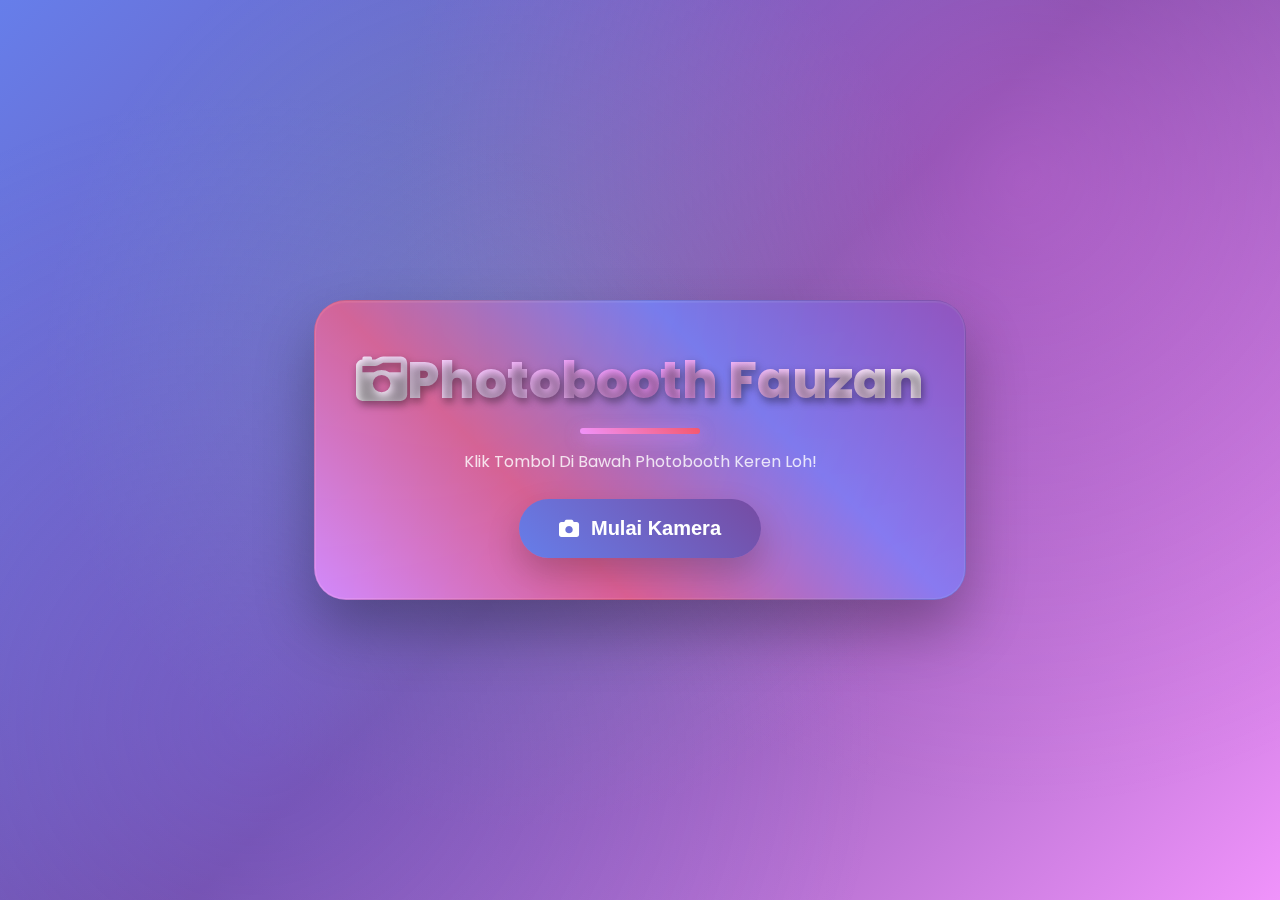
<file: index.html>
<!DOCTYPE html>
<html lang="id">

<head>
    <meta charset="UTF-8">
    <meta name="viewport" content="width=device-width, initial-scale=1.0">
    <title>✨ Photobooth Fauzan ✨</title>
    <link href="https://fonts.googleapis.com/css2?family=Poppins:wght@300;400;500;600;700;800&display=swap"
        rel="stylesheet">
    <link rel="stylesheet" href="https://cdnjs.cloudflare.com/ajax/libs/font-awesome/6.0.0-beta3/css/all.min.css">
    <link rel="stylesheet" href="style.css">
</head>

<body>
    <div class="photobooth-container">
        <h1 class="title"><i class="fas fa-camera-retro"></i>Photobooth Fauzan</h1>
        

        <div id="startSection">
            <div class="status">Klik Tombol Di Bawah Photobooth Keren Loh!</div> 
            <br> 
            <div class="controls">
                <button class="start-btn" onclick="startCamera()">
                    <i class="fas fa-camera"></i> Mulai Kamera
                </button>
            </div>
        </div>

        <div id="cameraSection" class="hidden">
            <div class="mode-selector">
                <button class="mode-btn active" onclick="setMode('single')">
                    <i class="fas fa-camera"></i> Single
                </button>
                <button class="mode-btn" onclick="setMode('strip')">
                    <i class="fas fa-images"></i> Photo Strip
                </button>
                <button class="mode-btn" onclick="setMode('collage')">
                    <i class="fas fa-th-large"></i> Collage
                </button>
            </div>

            <div class="camera-container">
                <video id="videoElement" autoplay playsinline muted></video>
                <canvas id="canvas" style="display: none;"></canvas>
                <div id="frameOverlay" class="frame-overlay"></div>
                <div id="effectOverlay" class="effect-overlay"></div>
                <div id="countdown" class="countdown"></div>
            </div>

            <div class="controls">
                <div class="control-section">
                    <div class="section-title">🎨 Filter</div>
                    <div class="filter-controls">
                        <button class="filter-btn active" onclick="setFilter('none')">
                            <i class="fas fa-eye"></i> Normal
                        </button>
                        <button class="filter-btn" onclick="setFilter('grayscale')">
                            <i class="fas fa-adjust"></i> B&W
                        </button>
                        <button class="filter-btn" onclick="setFilter('sepia')">
                            <i class="fas fa-sun"></i> Sepia
                        </button>
                        <button class="filter-btn" onclick="setFilter('vintage')">
                            <i class="fas fa-film"></i> Vintage
                        </button>
                        <button class="filter-btn" onclick="setFilter('cool')">
                            <i class="fas fa-snowflake"></i> Cool
                        </button>
                        <button class="filter-btn" onclick="setFilter('warm')">
                            <i class="fas fa-fire"></i> Warm
                        </button>
                    </div>
                </div>

                <div class="control-section">
                    <div class="section-title">🖼️ Frame</div>
                    <div class="filter-controls">
                        <button class="frame-btn active" onclick="setFrame('none')">
                            <i class="fas fa-times"></i> No Frame
                        </button>
                        <button class="frame-btn" onclick="setFrame('vintage')">
                            <i class="fas fa-border-style"></i> Vintage
                        </button>
                        <button class="frame-btn" onclick="setFrame('emoji')">
                            <i class="far fa-grin-stars"></i> Emoji
                        </button>
                        <button class="frame-btn" onclick="setFrame('neon')">
                            <i class="fas fa-bolt"></i> Neon
                        </button>
                        <button class="frame-btn" onclick="setFrame('elegant')">
                            <i class="fas fa-crown"></i> Elegant
                        </button>
                        <button class="frame-btn" onclick="setFrame('polaroid')">
                            <i class="fas fa-camera"></i> Polaroid
                        </button>
                    </div>
                </div>

                <button class="capture-btn" onclick="capturePhoto()">
                    <i class="fas fa-camera"></i>
                </button>

                <div class="status" id="status">Siap untuk mengambil foto!</div>
            </div>

            <div id="progressContainer" class="hidden">
                <div class="progress-bar">
                    <div class="progress-fill" id="progressFill"></div>
                </div>
                <div class="strip-status" id="stripStatus">Foto 1 dari 4</div>
            </div>

            <div id="photoResults" class="hidden">
                <div class="section-title">📸 Hasil Foto</div>
                <div id="photoContainer"></div>
                <div class="controls">
                    <button class="start-btn" onclick="resetPhotobooth()">
                        <i class="fas fa-redo"></i> Ambil Foto Lagi
                    </button>
                </div>
            </div>
        </div>
    </div>

    <div id="flash" class="flash"></div>

    <script src="script.js"></script>
</body>

</html>
</file>
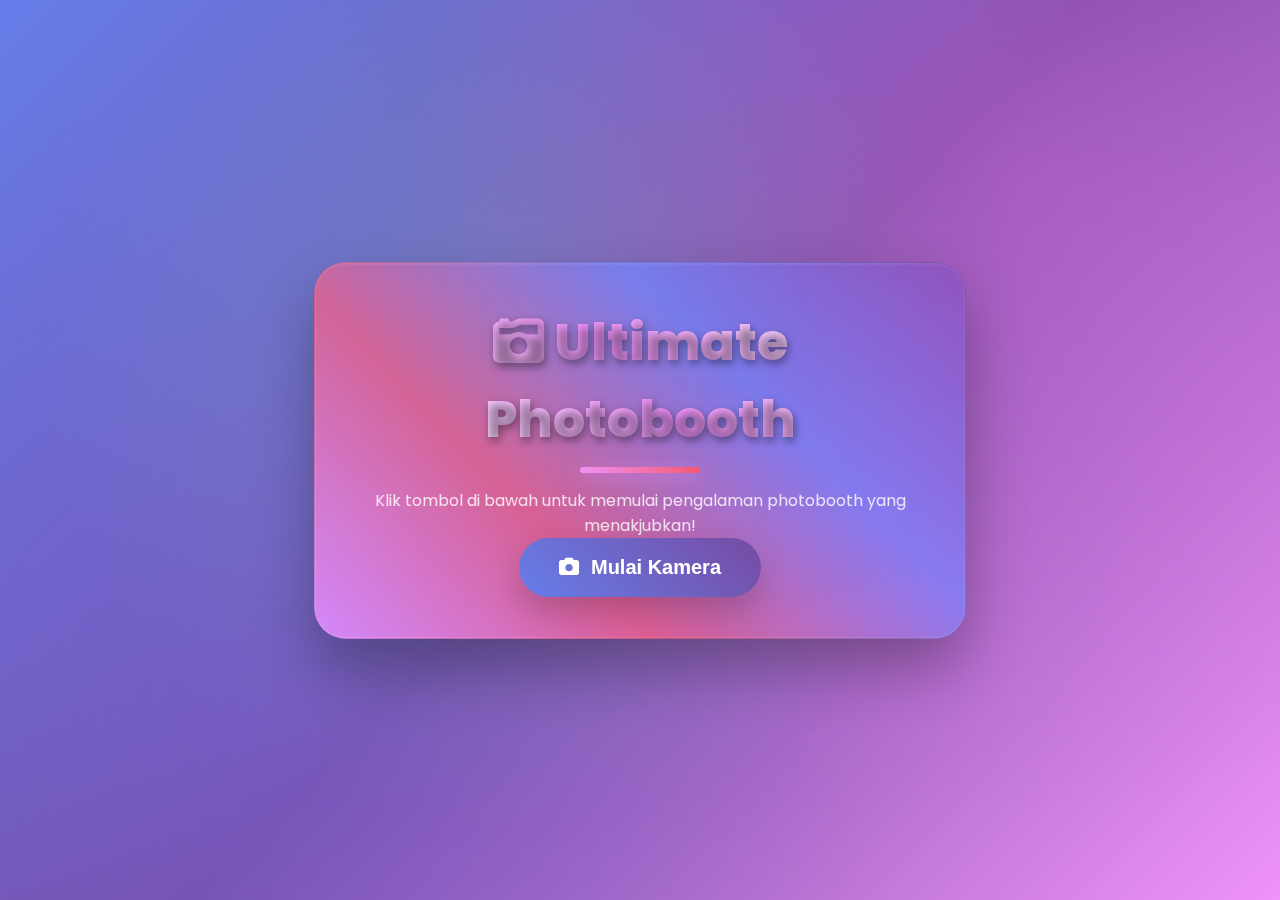
<file: a.html>
<!DOCTYPE html>
<html lang="id">

<head>
    <meta charset="UTF-8">
    <meta name="viewport" content="width=device-width, initial-scale=1.0">
    <title>✨ Ultimate Photobooth ✨</title>
    <link href="https://fonts.googleapis.com/css2?family=Poppins:wght@300;400;500;600;700;800&display=swap"
        rel="stylesheet">
    <link rel="stylesheet" href="https://cdnjs.cloudflare.com/ajax/libs/font-awesome/6.0.0-beta3/css/all.min.css">
    <link rel="stylesheet" href="style.css">
</head>

<body>
    <div class="photobooth-container">
        <h1 class="title"><i class="fas fa-camera-retro"></i> Ultimate Photobooth</h1>

        <!-- Start Section -->
        <div id="startSection">
            <div class="status">Klik tombol di bawah untuk memulai pengalaman photobooth yang menakjubkan!</div>
            <div class="controls">
                <button class="start-btn" onclick="startCamera()">
                    <i class="fas fa-camera"></i> Mulai Kamera
                </button>
            </div>
        </div>

        <!-- Camera Section -->
        <div id="cameraSection" class="hidden">
            <!-- Mode Selector -->
            <div class="mode-selector">
                <button class="mode-btn active" onclick="setMode('single')">
                    <i class="fas fa-camera"></i> Single
                </button>
                <button class="mode-btn" onclick="setMode('strip')">
                    <i class="fas fa-images"></i> Photo Strip
                </button>
                <button class="mode-btn" onclick="setMode('collage')">
                    <i class="fas fa-th-large"></i> Collage
                </button>
            </div>

            <!-- Camera Container -->
            <div class="camera-container">
                <video id="videoElement" autoplay playsinline muted></video>
                <canvas id="canvas" style="display: none;"></canvas>
                <div id="frameOverlay" class="frame-overlay"></div>
                <div id="effectOverlay" class="effect-overlay"></div>
                <div id="countdown" class="countdown"></div>
            </div>

            <!-- Controls -->
            <div class="controls">
                <!-- Filter Controls -->
                <div class="control-section">
                    <div class="section-title">🎨 Filter</div>
                    <div class="filter-controls">
                        <button class="filter-btn active" onclick="setFilter('none')">
                            <i class="fas fa-eye"></i> Normal
                        </button>
                        <button class="filter-btn" onclick="setFilter('grayscale')">
                            <i class="fas fa-adjust"></i> B&W
                        </button>
                        <button class="filter-btn" onclick="setFilter('sepia')">
                            <i class="fas fa-sun"></i> Sepia
                        </button>
                        <button class="filter-btn" onclick="setFilter('vintage')">
                            <i class="fas fa-film"></i> Vintage
                        </button>
                        <button class="filter-btn" onclick="setFilter('cool')">
                            <i class="fas fa-snowflake"></i> Cool
                        </button>
                        <button class="filter-btn" onclick="setFilter('warm')">
                            <i class="fas fa-fire"></i> Warm
                        </button>
                    </div>
                </div>

                <!-- Frame Controls -->
                <div class="control-section">
                    <div class="section-title">🖼️ Frame</div>
                    <div class="filter-controls">
                        <button class="frame-btn active" onclick="setFrame('none')">
                            <i class="fas fa-times"></i> No Frame
                        </button>
                        <button class="frame-btn" onclick="setFrame('vintage')">
                            <i class="fas fa-border-style"></i> Vintage
                        </button>
                        <button class="frame-btn" onclick="setFrame('neon')">
                            <i class="fas fa-bolt"></i> Neon
                        </button>
                        <button class="frame-btn" onclick="setFrame('elegant')">
                            <i class="fas fa-crown"></i> Elegant
                        </button>
                        <button class="frame-btn" onclick="setFrame('polaroid')">
                            <i class="fas fa-camera"></i> Polaroid
                        </button>
                    </div>
                </div>

                <!-- Capture Button -->
                <button class="capture-btn" onclick="capturePhoto()">
                    <i class="fas fa-camera"></i>
                </button>

                <div class="status" id="status">Siap untuk mengambil foto!</div>
            </div>

            <!-- Progress Bar for Strip Mode -->
            <div id="progressContainer" class="hidden">
                <div class="progress-bar">
                    <div class="progress-fill" id="progressFill"></div>
                </div>
                <div class="strip-status" id="stripStatus">Foto 1 dari 4</div>
            </div>

            <!-- Photo Results -->
            <div id="photoResults" class="hidden">
                <div class="section-title">📸 Hasil Foto</div>
                <div id="photoContainer"></div>
                <div class="controls">
                    <button class="start-btn" onclick="resetPhotobooth()">
                        <i class="fas fa-redo"></i> Ambil Foto Lagi
                    </button>
                </div>
            </div>
        </div>
    </div>

    <!-- Flash Effect -->
    <div id="flash" class="flash"></div>

    <script src="script.js"></script>
</body>

</html>
</file>
<file: style.css>
:root {
    --primary: #667eea;
    --secondary: #764ba2;
    --accent: #f093fb;
    --accent2: #f5576c;
    --dark: #1a1a2e;
    --light: #f8f9fa;
    --success: #00d4aa;
    --warning: #feca57;
    --danger: #ff6b6b;
    --glass: rgba(255, 255, 255, 0.15);
    --glass-border: rgba(255, 255, 255, 0.3);
}

* {
    margin: 0;
    padding: 0;
    box-sizing: border-box;
}

body {
    font-family: 'Poppins', sans-serif;
    background: linear-gradient(135deg, var(--primary) 0%, var(--secondary) 50%, var(--accent) 100%);
    min-height: 100vh;
    display: flex;
    justify-content: center;
    align-items: center;
    padding: 20px;
    color: var(--light);
    position: relative;
    overflow-x: hidden;
}

/* Animated background particles */
body::before {
    content: '';
    position: fixed;
    top: 0;
    left: 0;
    width: 100%;
    height: 100%;
    background: 
        radial-gradient(circle at 20% 80%, rgba(120, 119, 250, 0.3) 0%, transparent 50%),
        radial-gradient(circle at 80% 20%, rgba(255, 119, 250, 0.3) 0%, transparent 50%),
        radial-gradient(circle at 40% 40%, rgba(120, 250, 200, 0.2) 0%, transparent 50%);
    animation: float 20s ease-in-out infinite;
    z-index: -1;
}

@keyframes float {
    0%, 100% { transform: translateY(0px) rotate(0deg); }
    33% { transform: translateY(-20px) rotate(120deg); }
    66% { transform: translateY(-10px) rotate(240deg); }
}

.photobooth-container {
    background: var(--glass);
    backdrop-filter: blur(20px) saturate(180%);
    border-radius: 30px;
    padding: 40px;
    box-shadow: 
        0 30px 60px rgba(0, 0, 0, 0.3),
        inset 0 1px 0 rgba(255, 255, 255, 0.2);
    border: 1px solid var(--glass-border);
    max-width: 650px;
    width: 100%;
    transition: all 0.4s cubic-bezier(0.4, 0, 0.2, 1);
    position: relative;
}

.photobooth-container::before {
    content: '';
    position: absolute;
    top: -2px;
    left: -2px;
    right: -2px;
    bottom: -2px;
    background: linear-gradient(45deg, var(--accent), var(--accent2), var(--primary), var(--secondary));
    border-radius: 32px;
    z-index: -1;
    opacity: 0.7;
    animation: borderGlow 3s ease-in-out infinite alternate;
}

@keyframes borderGlow {
    0% { opacity: 0.5; }
    100% { opacity: 0.9; }
}

.title {
    text-align: center;
    color: white;
    font-size: 3.2em;
    margin-bottom: 30px;
    text-shadow: 2px 4px 8px rgba(0, 0, 0, 0.4);
    font-weight: 800;
    position: relative;
    background: linear-gradient(45deg, #fff, var(--accent), #fff);
    -webkit-background-clip: text;
    -webkit-text-fill-color: transparent;
    background-clip: text;
    animation: titleShine 3s ease-in-out infinite;
}

@keyframes titleShine {
    0%, 100% { background-position: 0% 50%; }
    50% { background-position: 100% 50%; }
}

.title::after {
    content: '';
    position: absolute;
    bottom: -15px;
    left: 50%;
    transform: translateX(-50%);
    width: 120px;
    height: 6px;
    background: linear-gradient(45deg, var(--accent), var(--accent2));
    border-radius: 3px;
    box-shadow: 0 4px 15px rgba(240, 147, 251, 0.5);
}

.camera-container {
    position: relative;
    width: 100%;
    height: 380px;
    border-radius: 25px;
    overflow: hidden;
    margin-bottom: 30px;
    box-shadow: 
        0 20px 40px rgba(0, 0, 0, 0.4),
        inset 0 1px 0 rgba(255, 255, 255, 0.2);
    transition: all 0.4s cubic-bezier(0.4, 0, 0.2, 1);
}

.camera-container:hover {
    transform: translateY(-5px);
    box-shadow: 
        0 30px 60px rgba(0, 0, 0, 0.5),
        inset 0 1px 0 rgba(255, 255, 255, 0.3);
}

#videoElement {
    width: 100%;
    height: 100%;
    object-fit: cover;
    transform: scaleX(-1);
    transition: filter 0.3s ease;
}

.frame-overlay {
    position: absolute;
    top: 0;
    left: 0;
    width: 100%;
    height: 100%;
    pointer-events: none;
    border: 8px solid rgba(255, 255, 255, 0.8);
    border-radius: 25px;
    box-shadow: inset 0 0 30px rgba(0, 0, 0, 0.2);
    transition: all 0.4s ease;
}

.frame-overlay.vintage {
    border: 18px solid #8b4513;
    background: linear-gradient(45deg, transparent 15px, rgba(139, 69, 19, 0.1) 15px);
    box-shadow: inset 0 0 40px rgba(139, 69, 19, 0.3);
}

.frame-overlay.neon {
    border: 8px solid #00ffff;
    box-shadow: 
        0 0 30px #00ffff, 
        inset 0 0 30px rgba(0, 255, 255, 0.3),
        0 0 60px rgba(0, 255, 255, 0.5);
    animation: neonPulse 2s ease-in-out infinite alternate;
}

@keyframes neonPulse {
    0% { box-shadow: 0 0 30px #00ffff, inset 0 0 30px rgba(0, 255, 255, 0.3); }
    100% { box-shadow: 0 0 50px #00ffff, inset 0 0 40px rgba(0, 255, 255, 0.5); }
}

.frame-overlay.elegant {
    border: 15px solid #ffd700;
    background: radial-gradient(circle at 50% 50%, transparent 60%, rgba(255, 215, 0, 0.15) 100%);
    box-shadow: 
        inset 0 0 30px rgba(255, 215, 0, 0.2),
        0 0 40px rgba(255, 215, 0, 0.3);
}

.frame-overlay.polaroid {
    background: white;
    border: 20px solid white;
    box-shadow: 0 10px 30px rgba(0, 0, 0, 0.3);
}

.controls {
    display: flex;
    flex-direction: column;
    gap: 25px;
    align-items: center;
}

.control-section {
    width: 100%;
    text-align: center;
}

.section-title {
    font-size: 1.2em;
    margin-bottom: 15px;
    font-weight: 600;
    color: rgba(255, 255, 255, 0.95);
    text-shadow: 1px 2px 4px rgba(0, 0, 0, 0.3);
}

.filter-controls {
    display: flex;
    gap: 15px;
    flex-wrap: wrap;
    justify-content: center;
    margin-bottom: 20px;
}

.filter-btn,
.frame-btn,
.mode-btn {
    padding: 12px 20px;
    border: none;
    border-radius: 25px;
    background: var(--glass);
    color: white;
    cursor: pointer;
    transition: all 0.3s cubic-bezier(0.4, 0, 0.2, 1);
    font-size: 14px;
    font-weight: 500;
    backdrop-filter: blur(10px);
    display: flex;
    align-items: center;
    gap: 8px;
    border: 1px solid rgba(255, 255, 255, 0.2);
    position: relative;
    overflow: hidden;
}

.filter-btn::before,
.frame-btn::before,
.mode-btn::before {
    content: '';
    position: absolute;
    top: 0;
    left: -100%;
    width: 100%;
    height: 100%;
    background: linear-gradient(90deg, transparent, rgba(255, 255, 255, 0.2), transparent);
    transition: left 0.5s;
}

.filter-btn:hover::before,
.frame-btn:hover::before,
.mode-btn:hover::before {
    left: 100%;
}

.filter-btn:hover,
.frame-btn:hover,
.mode-btn:hover {
    background: rgba(255, 255, 255, 0.25);
    transform: translateY(-3px) scale(1.05);
    box-shadow: 0 10px 25px rgba(0, 0, 0, 0.2);
}

.filter-btn.active,
.frame-btn.active,
.mode-btn.active {
    background: linear-gradient(45deg, var(--accent), var(--accent2));
    box-shadow: 0 8px 25px rgba(240, 147, 251, 0.4);
    transform: translateY(-3px);
}

.capture-btn {
    width: 90px;
    height: 90px;
    border-radius: 50%;
    border: 6px solid white;
    background: linear-gradient(45deg, var(--accent), var(--accent2));
    cursor: pointer;
    transition: all 0.4s cubic-bezier(0.4, 0, 0.2, 1);
    position: relative;
    margin: 25px 0;
    box-shadow: 
        0 20px 40px rgba(0, 0, 0, 0.3),
        inset 0 2px 10px rgba(255, 255, 255, 0.2);
    display: flex;
    justify-content: center;
    align-items: center;
}

.capture-btn::before {
    content: '';
    position: absolute;
    width: 75px;
    height: 75px;
    border-radius: 50%;
    background: rgba(255, 255, 255, 0.2);
    transition: all 0.3s ease;
}

.capture-btn:hover {
    transform: scale(1.1) translateY(-5px);
    box-shadow: 
        0 30px 60px rgba(0, 0, 0, 0.4),
        0 0 40px rgba(240, 147, 251, 0.6);
}

.capture-btn:active {
    transform: scale(0.95);
}

.capture-btn i {
    font-size: 36px;
    color: white;
    position: relative;
    z-index: 2;
}

.start-btn {
    padding: 18px 40px;
    border: none;
    border-radius: 30px;
    background: linear-gradient(45deg, var(--primary), var(--secondary));
    color: white;
    font-size: 20px;
    font-weight: 600;
    cursor: pointer;
    transition: all 0.4s cubic-bezier(0.4, 0, 0.2, 1);
    box-shadow: 0 15px 35px rgba(0, 0, 0, 0.2);
    display: flex;
    align-items: center;
    gap: 12px;
    position: relative;
    overflow: hidden;
}

.start-btn::before {
    content: '';
    position: absolute;
    top: 0;
    left: -100%;
    width: 100%;
    height: 100%;
    background: linear-gradient(90deg, transparent, rgba(255, 255, 255, 0.3), transparent);
    transition: left 0.6s;
}

.start-btn:hover::before {
    left: 100%;
}

.start-btn:hover {
    transform: translateY(-5px) scale(1.05);
    box-shadow: 0 25px 50px rgba(0, 0, 0, 0.3);
    background: linear-gradient(45deg, var(--secondary), var(--primary));
}

.hidden {
    display: none !important;
}

.flash {
    position: fixed;
    top: 0;
    left: 0;
    width: 100%;
    height: 100%;
    background: radial-gradient(circle, rgba(255,255,255,0.9) 0%, rgba(255,255,255,0.7) 100%);
    opacity: 0;
    pointer-events: none;
    z-index: 9999;
}

.flash.active {
    opacity: 1;
    animation: flashEffect 0.3s ease-out;
}

@keyframes flashEffect {
    0% { opacity: 0; }
    30% { opacity: 1; }
    100% { opacity: 0; }
}

.status {
    text-align: center;
    color: rgba(255, 255, 255, 0.9);
    margin-top: 20px;
    font-size: 16px;
    opacity: 0.9;
    font-weight: 400;
}

.mode-selector {
    display: flex;
    gap: 20px;
    justify-content: center;
    margin-bottom: 30px;
}

.countdown {
    position: absolute;
    top: 50%;
    left: 50%;
    transform: translate(-50%, -50%);
    font-size: 120px;
    color: white;
    font-weight: 800;
    text-shadow: 
        3px 3px 6px rgba(0, 0, 0, 0.8),
        0 0 30px rgba(255, 255, 255, 0.5);
    z-index: 10;
    opacity: 0;
    transition: all 0.3s ease;
}

.countdown.active {
    opacity: 1;
    animation: countdownPulse 1s cubic-bezier(0.4, 0, 0.2, 1);
}

@keyframes countdownPulse {
    0% {
        transform: translate(-50%, -50%) scale(0.3);
        opacity: 0;
    }
    50% {
        transform: translate(-50%, -50%) scale(1.3);
        opacity: 1;
    }
    100% {
        transform: translate(-50%, -50%) scale(1);
        opacity: 1;
    }
}

.progress-bar {
    width: 100%;
    height: 8px;
    background: rgba(255, 255, 255, 0.2);
    border-radius: 4px;
    margin: 20px 0;
    overflow: hidden;
}

.progress-fill {
    height: 100%;
    background: linear-gradient(45deg, var(--success), #48cae4);
    width: 0%;
    transition: width 0.5s cubic-bezier(0.4, 0, 0.2, 1);
    border-radius: 4px;
    box-shadow: 0 0 10px rgba(0, 212, 170, 0.5);
}

.strip-status {
    text-align: center;
    color: white;
    margin: 20px 0;
    font-size: 18px;
    font-weight: 600;
}

.photo-container {
    display: flex;
    flex-direction: column;
    gap: 20px;
    align-items: center;
}

.photo-result {
    max-width: 100%;
    border-radius: 15px;
    box-shadow: 0 15px 30px rgba(0, 0, 0, 0.3);
    transition: transform 0.3s ease;
}

.photo-result:hover {
    transform: scale(1.02);
}

.download-btn {
    display: inline-flex;
    align-items: center;
    gap: 10px;
    padding: 15px 30px;
    background: linear-gradient(45deg, var(--success), #48cae4);
    color: white;
    text-decoration: none;
    border-radius: 30px;
    margin-top: 15px;
    font-weight: 600;
    transition: all 0.4s cubic-bezier(0.4, 0, 0.2, 1);
    box-shadow: 0 15px 30px rgba(0, 212, 170, 0.3);
    position: relative;
    overflow: hidden;
    border: none;
    cursor: pointer;
}

.download-btn::before {
    content: '';
    position: absolute;
    top: 0;
    left: -100%;
    width: 100%;
    height: 100%;
    background: linear-gradient(90deg, transparent, rgba(255, 255, 255, 0.3), transparent);
    transition: left 0.6s;
}

.download-btn:hover::before {
    left: 100%;
}

.download-btn:hover {
    transform: translateY(-5px) scale(1.05);
    box-shadow: 0 25px 50px rgba(0, 212, 170, 0.5);
}

.photo-strip-container {
    background: linear-gradient(145deg, #1a1a1a, #000);
    padding: 30px;
    border-radius: 20px;
    margin: 30px auto;
    position: relative;
    max-width: 280px;
    box-shadow: 
        0 20px 40px rgba(0, 0, 0, 0.5),
        inset 0 1px 0 rgba(255, 255, 255, 0.1);
}

.photo-strip {
    background: #000;
    position: relative;
    border-radius: 10px;
    overflow: hidden;
}

.strip-photo {
    width: 100%;
    height: 200px;
    object-fit: cover;
    display: block;
    border-bottom: 4px solid #333;
    transition: transform 0.3s ease;
}

.strip-photo:hover {
    transform: scale(1.02);
}

.strip-photo:last-child {
    border-bottom: none;
}

.collage-grid {
    display: grid;
    grid-template-columns: repeat(2, 1fr);
    gap: 15px;
    margin: 25px 0;
    padding: 20px;
    background: var(--glass);
    border-radius: 20px;
    backdrop-filter: blur(10px);
}

.collage-photo {
    width: 100%;
    height: 140px;
    object-fit: cover;
    border-radius: 15px;
    transition: transform 0.3s cubic-bezier(0.4, 0, 0.2, 1);
    box-shadow: 0 5px 15px rgba(0, 0, 0, 0.2);
}

.collage-photo:hover {
    transform: scale(1.05) rotate(2deg);
}

/* Filter CSS */
.filter-grayscale {
    filter: grayscale(100%) contrast(110%);
}

.filter-sepia {
    filter: sepia(100%) brightness(105%);
}

.filter-vintage {
    filter: sepia(50%) contrast(120%) brightness(110%) hue-rotate(-10deg);
}

.filter-cool {
    filter: hue-rotate(180deg) saturate(120%) contrast(110%);
}

.filter-warm {
    filter: hue-rotate(30deg) saturate(130%) brightness(110%);
}

/* Responsive adjustments */
@media (max-width: 768px) {
    .photobooth-container {
        padding: 30px 25px;
        max-width: 95%;
    }

    .title {
        font-size: 2.5em;
    }

    .camera-container {
        height: 320px;
    }

    .filter-controls {
        gap: 10px;
    }

    .filter-btn,
    .frame-btn {
        padding: 10px 16px;
        font-size: 13px;
    }

    .mode-btn {
        padding: 12px 20px;
        font-size: 14px;
    }

    .capture-btn {
        width: 80px;
        height: 80px;
    }
}


/* Tambahkan CSS ini ke file style.css yang sudah ada */

.photo-container {
    display: flex;
    flex-direction: column;
    gap: 20px;
    align-items: center;
    margin: 20px 0;
}

.photo-result {
    max-width: 100%;
    border-radius: 15px;
    box-shadow: 0 15px 30px rgba(0, 0, 0, 0.3);
    transition: transform 0.3s ease;
}

.photo-result:hover {
    transform: scale(1.02);
}

.download-btn {
    display: inline-flex;
    align-items: center;
    gap: 10px;
    padding: 15px 30px;
    background: linear-gradient(45deg, var(--success), #48cae4);
    color: white;
    text-decoration: none;
    border-radius: 30px;
    margin-top: 15px;
    font-weight: 600;
    transition: all 0.4s cubic-bezier(0.4, 0, 0.2, 1);
    box-shadow: 0 15px 30px rgba(0, 212, 170, 0.3);
    position: relative;
    overflow: hidden;
    border: none;
    cursor: pointer;
    font-family: 'Poppins', sans-serif;
    font-size: 16px;
}

.download-btn::before {
    content: '';
    position: absolute;
    top: 0;
    left: -100%;
    width: 100%;
    height: 100%;
    background: linear-gradient(90deg, transparent, rgba(255, 255, 255, 0.3), transparent);
    transition: left 0.6s;
}

.download-btn:hover::before {
    left: 100%;
}

.download-btn:hover {
    transform: translateY(-5px) scale(1.05);
    box-shadow: 0 25px 50px rgba(0, 212, 170, 0.5);
}

.download-btn:active {
    transform: translateY(-2px) scale(1.02);
}

.collage-container {
    display: flex;
    flex-direction: column;
    align-items: center;
    gap: 20px;
    margin: 20px 0;
}

.collage-grid {
    display: grid;
    grid-template-columns: repeat(2, 1fr);
    gap: 15px;
    padding: 20px;
    background: var(--glass);
    border-radius: 20px;
    backdrop-filter: blur(10px);
    border: 1px solid rgba(255, 255, 255, 0.2);
}

.collage-photo {
    width: 140px;
    height: 140px;
    object-fit: cover;
    border-radius: 15px;
    transition: transform 0.3s cubic-bezier(0.4, 0, 0.2, 1);
    box-shadow: 0 5px 15px rgba(0, 0, 0, 0.2);
}

.collage-photo:hover {
    transform: scale(1.05) rotate(2deg);
}

.photo-strip-container {
    background: linear-gradient(145deg, #1a1a1a, #000);
    padding: 30px;
    border-radius: 20px;
    margin: 20px auto;
    position: relative;
    max-width: 300px;
    box-shadow: 
        0 20px 40px rgba(0, 0, 0, 0.5),
        inset 0 1px 0 rgba(255, 255, 255, 0.1);
    display: flex;
    flex-direction: column;
    align-items: center;
    gap: 20px;
}

.photo-strip {
    background: #000;
    position: relative;
    border-radius: 10px;
    overflow: hidden;
    width: 100%;
}

.strip-photo {
    width: 100%;
    height: 180px;
    object-fit: cover;
    display: block;
    border-bottom: 4px solid #333;
    transition: transform 0.3s ease;
}

.strip-photo:hover {
    transform: scale(1.02);
}

.strip-photo:last-child {
    border-bottom: none;
}

/* Responsive adjustments untuk download buttons */
@media (max-width: 480px) {
    .download-btn {
        padding: 12px 24px;
        font-size: 14px;
    }
    
    .collage-photo {
        width: 120px;
        height: 120px;
    }
    
    .photo-strip-container {
        max-width: 250px;
        padding: 20px;
    }
    
    .strip-photo {
        height: 150px;
    }
}

@media (max-width: 480px) {
    .photobooth-container {
        padding: 25px 20px;
    }

    .title {
        font-size: 2em;
    }

    .camera-container {
        height: 260px;
    }

    .mode-selector {
        flex-direction: column;
        gap: 12px;
    }

    .mode-btn {
        width: 100%;
        justify-content: center;
    }

    .filter-controls {
        gap: 8px;
    }

    .filter-btn,
    .frame-btn {
        padding: 8px 12px;
        font-size: 12px;
    }

    .collage-photo {
        height: 120px;
    }
    
}
</file>
